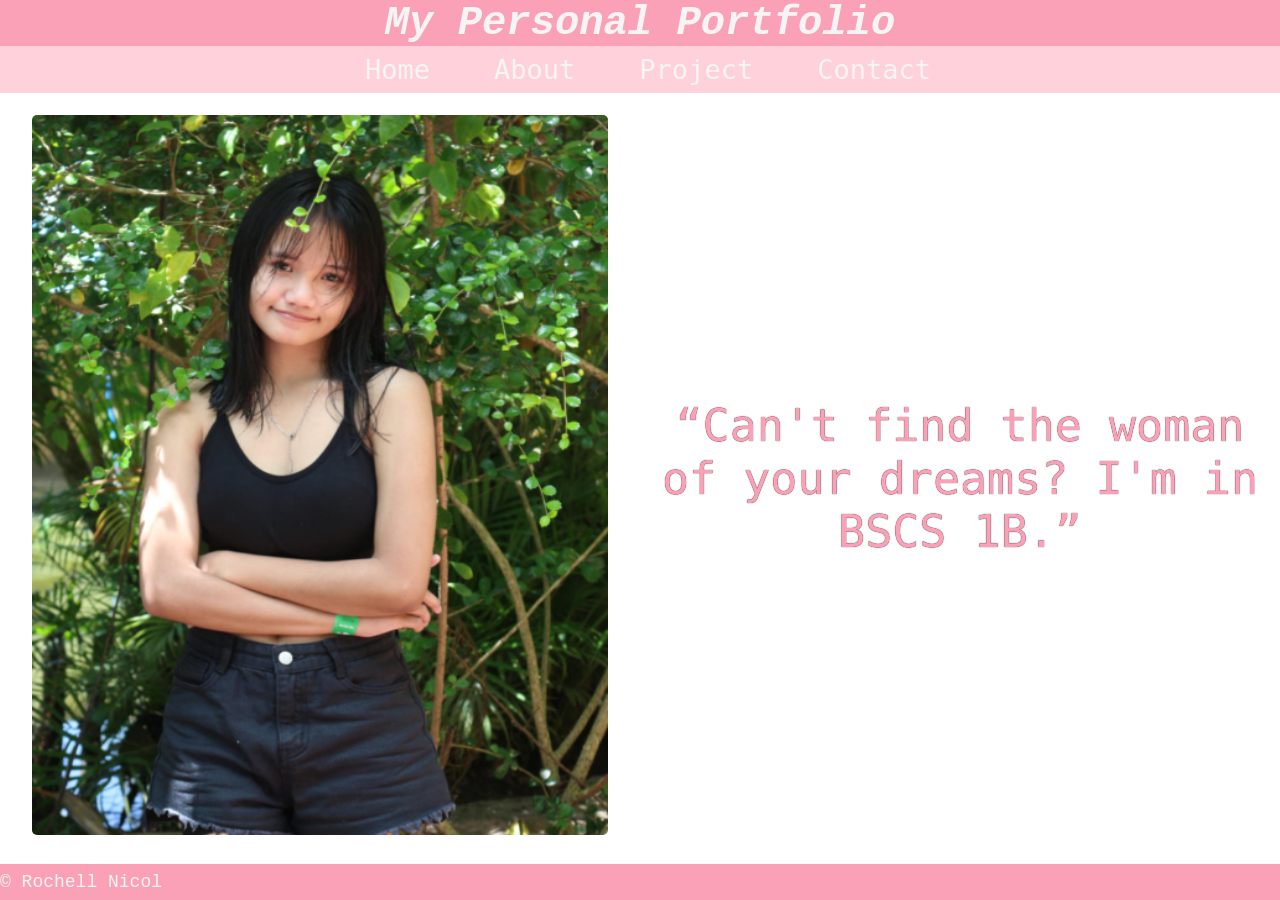
<file: index.html>
<!DOCTYPE html>
<html lang="en">
<head>
    <meta charset="UTF-8">
    <meta name="viewport" content="width=device-width, initial-scale=1.0">
    <title>Home</title>
    <link rel="stylesheet" href="index.css">
</head>
<body>
    <header>
        <h2>My Personal Portfolio</h2>
    </header>
    <nav>
        <ul>
            <li><a href="index.html">Home</a></li>
            <li><a href="about.html">About</a></li>
            <li><a href="Project.html">Project</a></li>
            <li><a href="contact.html">Contact</a></li>
        </ul>
    </nav>
    <main class="container">
        <section>
            <img src="images/a.PNG" alt="" width="200px" height="200px">
        </section>
        <article>
            <span><q>Can't find the woman of your dreams? I'm in BSCS 1B.</q></span>
        </article>
    </main>
    <footer class="footer">
        &copy; Rochell Nicol
    </footer>
</body>
</html>
</file>
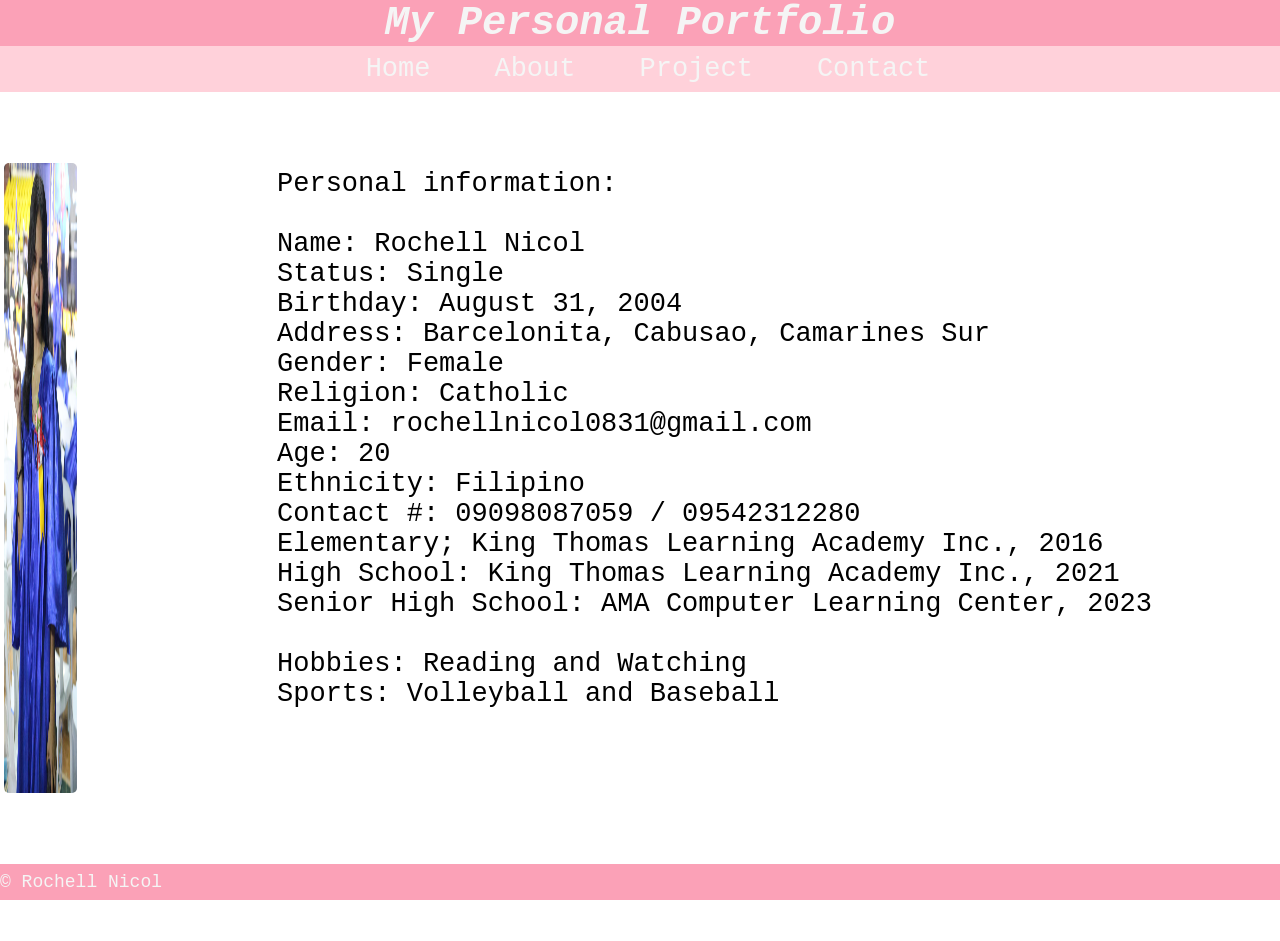
<file: about.html>
<!DOCTYPE html>
<html lang="en">
<head>
    <meta charset="UTF-8">
    <meta name="viewport" content="width=device-width, initial-scale=1.0">
    <title>Home</title>
    <link rel="stylesheet" href="about.css">
</head>
<body>
    <header>
        <h2>My Personal Portfolio</h2>
    </header>
    <nav>
        <ul>
            <li><a href="index.html">Home</a></li>
            <li><a href="about.html">About</a></li>
            <li><a href="Project.html">Project</a></li>
            <li><a href="contact.html">Contact</a></li>
        </ul>
    </nav>
    <main class="container">
        <section>
            <img src="images/b.PNG" alt="" width="200px" height="200px">
        </section>
        <article>
                <pre>
                    Personal information:
                    
                    Name: Rochell Nicol
                    Status: Single 
                    Birthday: August 31, 2004
                    Address: Barcelonita, Cabusao, Camarines Sur
                    Gender: Female 
                    Religion: Catholic 
                    Email: rochellnicol0831@gmail.com 
                    Age: 20
                    Ethnicity: Filipino 
                    Contact #: 09098087059 / 09542312280
                    Elementary; King Thomas Learning Academy Inc., 2016
                    High School: King Thomas Learning Academy Inc., 2021
                    Senior High School: AMA Computer Learning Center, 2023

                    Hobbies: Reading and Watching 
                    Sports: Volleyball and Baseball 
                </pre>
        </article>
    </main>
    <footer class="footer">
        &copy; Rochell Nicol
    </footer>
</body>
</html>
</file>
<file: index.css>
* {
    margin: 0;
    padding: 0;
    box-sizing: border-box;
}

body {
    height: 100vh;
    width: 100%;
    /* overflow: hidden;  */
    position: relative;
    display: flex;
    flex-direction: column;
}

header{
    text-align: center;
    font-family: 'Courier New', Courier, monospace;
    background-color: 	#FBA1B7;
    color: whitesmoke;
    font-size: 3vh;
    font-style: italic;
}

nav {
    display: flex;
    justify-content: center;
    align-items: center;
    background-color: #FFD1DA;
}

nav ul {
    display: flex;
    list-style-type: none;
    padding: 0;
    margin: 0;
    flex-wrap: wrap;
    justify-content: center;
}

nav ul li {
    margin-right: 7rem;
    margin: 0 1rem;
    flex: 1 1 auto;
    text-align: center;
}

nav ul li:last-child{
    margin-right: 0;
}

li{
    font-family: monospace;
    font-size: 3vh;
}

nav ul li a{
    text-decoration: none;
    color: whitesmoke;
    display: block;
    padding: 0.5rem 1rem;
}

nav ul li a:hover{
    text-decoration: underline;
}

.container{
    display: flex;
    flex: 1;
}

section{
    width: 50%;
    height: auto;
    display: flex;
    justify-content: center;
    align-items: center;
    overflow: hidden;
}

img{
    width: 90%;
    height: 80vh;
    /* border: 3px solid #CDC1FF; */
    margin-bottom: 1%;
    border-radius: 5px;
}

.container section, .container article{
    flex: 1;
}

 article{
    text-align: center;
    position: relative;
    display: flex;
    justify-content: center;
    align-items: center;
    color: #FBA1B7;
    text-shadow: 0 0 1px black;
}

span{
    position: absolute;
    display: flex;
    flex-wrap: wrap;
    text-align: center;
    font-size: 5vh;
    font-family: monospace;
    max-width: 100%;
    word-wrap: break-word;
}

@media  screen and (max-width: 480px) {
    span{
        font-size: 1rem;
        margin-top: 0;
    }
}

.footer{
    background-color: #FBA1B7;
    position: relative;
    display: flex;
    justify-content: flex-start;
    align-items: center;
    height: 4vh;
    bottom: 0;
    width: 100%;
    font-size: 2vh;
    font-family: 'Courier New', Courier, monospace;
    color: whitesmoke;
}
</file>
<file: about.css>
* {
    margin: 0;
    padding: 0;
    box-sizing: border-box;
}

body {
    height: 100vh;
    width: 100%;
    overflow: hidden; 
    position: relative;
    display: flex;
    flex-direction: column;
}

header{
    text-align: center;
    font-family: 'Courier New', Courier, monospace;
    background-color: 	#FBA1B7;
    color: whitesmoke;
    font-size: 3vh;
    font-style: italic;
}

nav {
    display: flex;
    justify-content: center;
    align-items: center;
    background-color: #FFD1DA;
}

nav ul {
    display: flex;
    list-style-type: none;
    padding: 0;
    margin: 0;
    flex-wrap: wrap;
    justify-content: center;
}

nav ul li {
    margin-right: 7rem;
    margin: 0 1rem;
    flex: 1 1 auto;
    text-align: center;
}

nav ul li:last-child{
    margin-right: 0;
}

li{
    font-family: monospace;
    font-size: 3vh;
}

nav ul li a{
    text-decoration: none;
    color: whitesmoke;
    display: block;
    padding: 0.5rem 1rem;
}

nav ul li a:hover{
    text-decoration: underline;
}

.container{
    display: flex;
    flex: 1;
}

section{
    width: 50%;
    height: auto;
    display: flex;
    justify-content: center;
    align-items: center;
    overflow: hidden;
}

img{
    width: 90%;
    height: 70vh;
    /* border: 3px solid #CDC1FF; */
    margin-bottom: 1%;
    border-radius: 5px;
}

.container section, .container article{
    flex: 1;
}

 article{
    text-align: start;
    position: relative;
    display: flex;
    font-size: 3vh;
    top: 10%;
    right: 10%;
}

/* 
span{
    position: absolute;
    text-align: start;
    left: 0%;
    top: 5%;
    font-size: 3vh;
    font-family: monospace;
    width: 80%;
    word-wrap: break-word;
    padding-right: 50%;
} */

@media  screen and (max-width: 480px) {

    body{
        overflow: scroll;
    }

    .container{
        display: flex;
        flex-direction: column-reverse;
    }

    section{
        width: 100%;
    }

    img{
        width: 100%;
    }

    article {
        font-size: 0.6rem;
        font-weight: bold;
        margin-top: 0;
        text-align: start;
        display: flex;
        justify-content: flex-end;
        align-items: center;
        position: relative;
        top: 0;
    }

    pre{
        position: relative;
        left: 0;
    }
}

.footer{
    background-color: #FBA1B7;
    position: relative;
    display: flex;
    justify-content: flex-start;
    align-items: center;
    height: 4vh;
    bottom: 0;
    width: 100%;
    font-size: 2vh;
    font-family: 'Courier New', Courier, monospace;
    color: whitesmoke;
}
</file>
